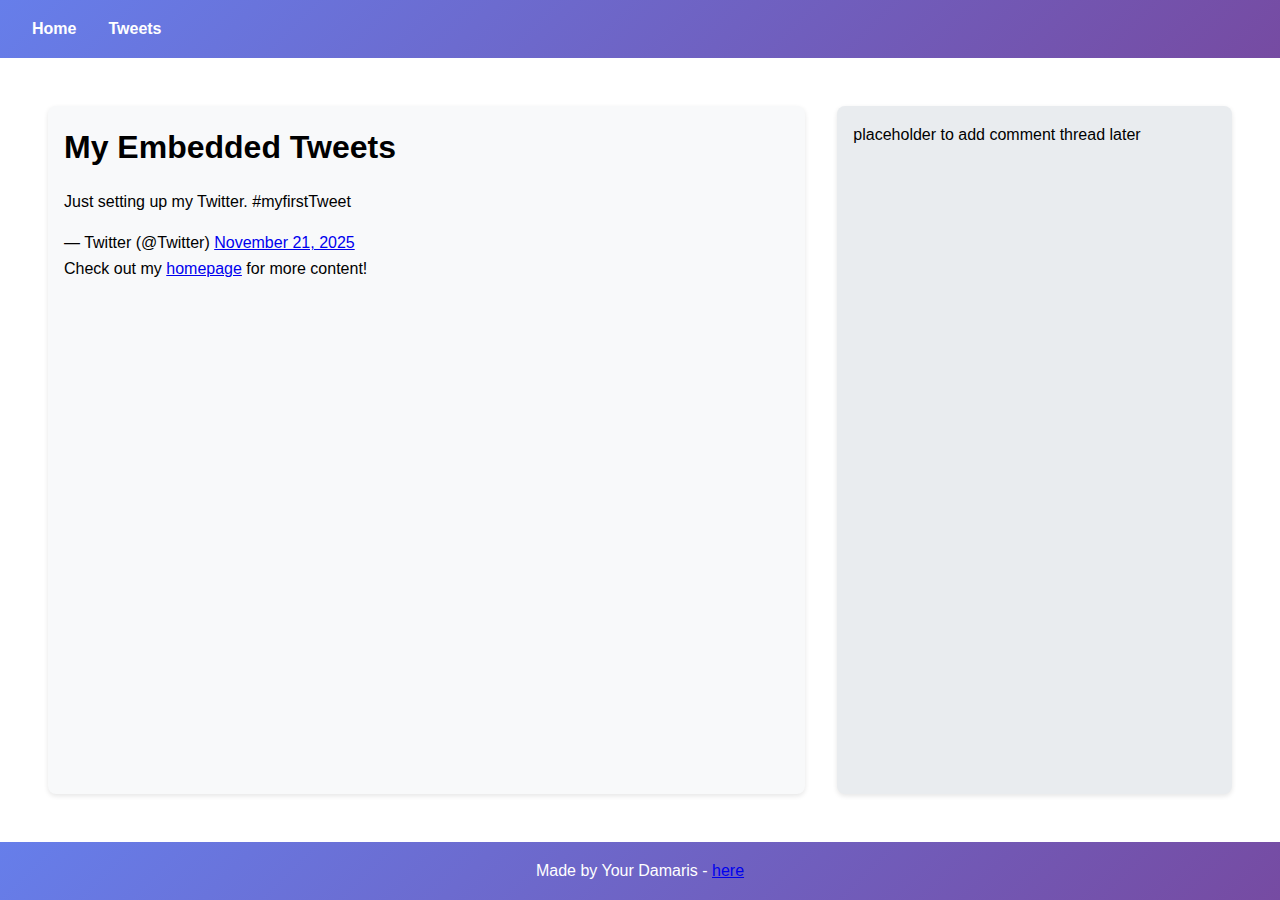
<file: css_basic/tweets.html>
<!DOCTYPE html>
<html lang="en">
<head>
    <meta charset="UTF-8">
    <meta name="viewport" content="width=device-width, initial-scale=1.0">
    <title>My Tweets</title>
</head>
<body>
    <header>
        <ul>
            <li><a href="index.html">Home</a></li>
            <li><a href="tweets.html">Tweets</a></li>
            <link href="base.css" rel="stylesheet">
            <link href="styles.css" rel="stylesheet">
        </ul>
    </header>
    
    <main>
        <article>
            <h1>My Embedded Tweets</h1>
            
            <!-- Example embedded tweet -->
            <blockquote class="twitter-tweet">
                <p lang="en" dir="ltr">Just setting up my Twitter. #myfirstTweet</p>
                &mdash; Twitter (@Twitter) <a href="https://x.com/DamarisChe81410">November 21, 2025</a>
            </blockquote> 
            <script async src="https://x.com/DamarisChe81410/status/1979918072296206651?s=20" charset="utf-8"></script>
            
            <p>Check out my <a href="index.html">homepage</a> for more content!</p>
        </article>
        
        <aside>
            <p>placeholder to add comment thread later</p>
        </aside>
    </main>
    
    <footer>
        <p>Made by Your Damaris - <a href="https://www.alxafrica.com" target="_blank">here</a></p>
    </footer>
</body>
</html>
</file>
<file: css_basic/styles.css>
/* Flexbox layout */
body {
    display: flex;
    flex-direction: column;
    min-height: 100vh;
}

main {
    display: flex;
    flex-direction: row;
    flex: auto;
}

article {
    flex: 2;
    overflow-y: auto;
    padding: 1rem;
}

aside {
    flex: 1;
    overflow-y: auto;
    padding: 1rem;
}

/* Logo styling */
.logo {
    font-size: 2rem;
}

/* Additional styling */
header {
    background: linear-gradient(135deg, #667eea 0%, #764ba2 100%);
    color: white;
    padding: 1rem 2rem;
}

header a {
    color: white;
    font-weight: bold;
}

header a:hover {
    color: #ffeb3b;
}

article {
    background-color: #f8f9fa;
    border-radius: 8px;
    margin: 1rem;
    box-shadow: 0 2px 5px rgba(0,0,0,0.1);
}

aside {
    background-color: #e9ecef;
    border-radius: 8px;
    margin: 1rem;
    box-shadow: 0 2px 5px rgba(0,0,0,0.1);
}

footer {
    background: linear-gradient(135deg, #667eea 0%, #764ba2 100%);
    color: white;
    margin-top: auto;
}

/* Responsive design */
@media (max-width: 768px) {
    main {
        flex-direction: column;
    }
    
    article, aside {
        flex: 1;
    }
}

/* Tweet styling */
.tweet {
    border: 1px solid #ddd;
    border-radius: 8px;
    padding: 1rem;
    margin: 1rem 0;
    background-color: white;
}

.tweet header {
    background: none;
    padding: 0;
    margin-bottom: 0.5rem;
}

.tweet footer {
    background: none;
    color: #666;
    padding: 0;
    margin-top: 0.5rem;
    text-align: left;
}
</file>
<file: css_basic/base.css>
/* Reset and base styles */
* {
    margin: 0;
    padding: 0;
    box-sizing: border-box;
}

body {
    font-family: Arial, sans-serif;
    line-height: 1.6;
}

/* Header styles */
header {
    background-color: #f4f4f4;
    padding: 1rem;
}

header ul {
    list-style: none;
    display: flex;
    gap: 2rem;
}

header a {
    text-decoration: none;
    color: #333;
}

header a:hover {
    color: #007bff;
}

/* Main content styles */
main {
    padding: 2rem;
}

/* Article styles */
article {
    margin-bottom: 2rem;
}

article h1, article h2, article h3 {
    margin-bottom: 1rem;
}

article p {
    margin-bottom: 1rem;
}

/* Table styles */
table {
    width: 100%;
    border-collapse: collapse;
    margin: 2rem 0;
}

table th, table td {
    border: 1px solid #ddd;
    padding: 0.5rem;
    text-align: left;
}

table th {
    background-color: #f4f4f4;
}

/* Footer styles */
footer {
    background-color: #333;
    color: white;
    text-align: center;
    padding: 1rem;
}

footer p {
    margin: 0;
}
</file>
